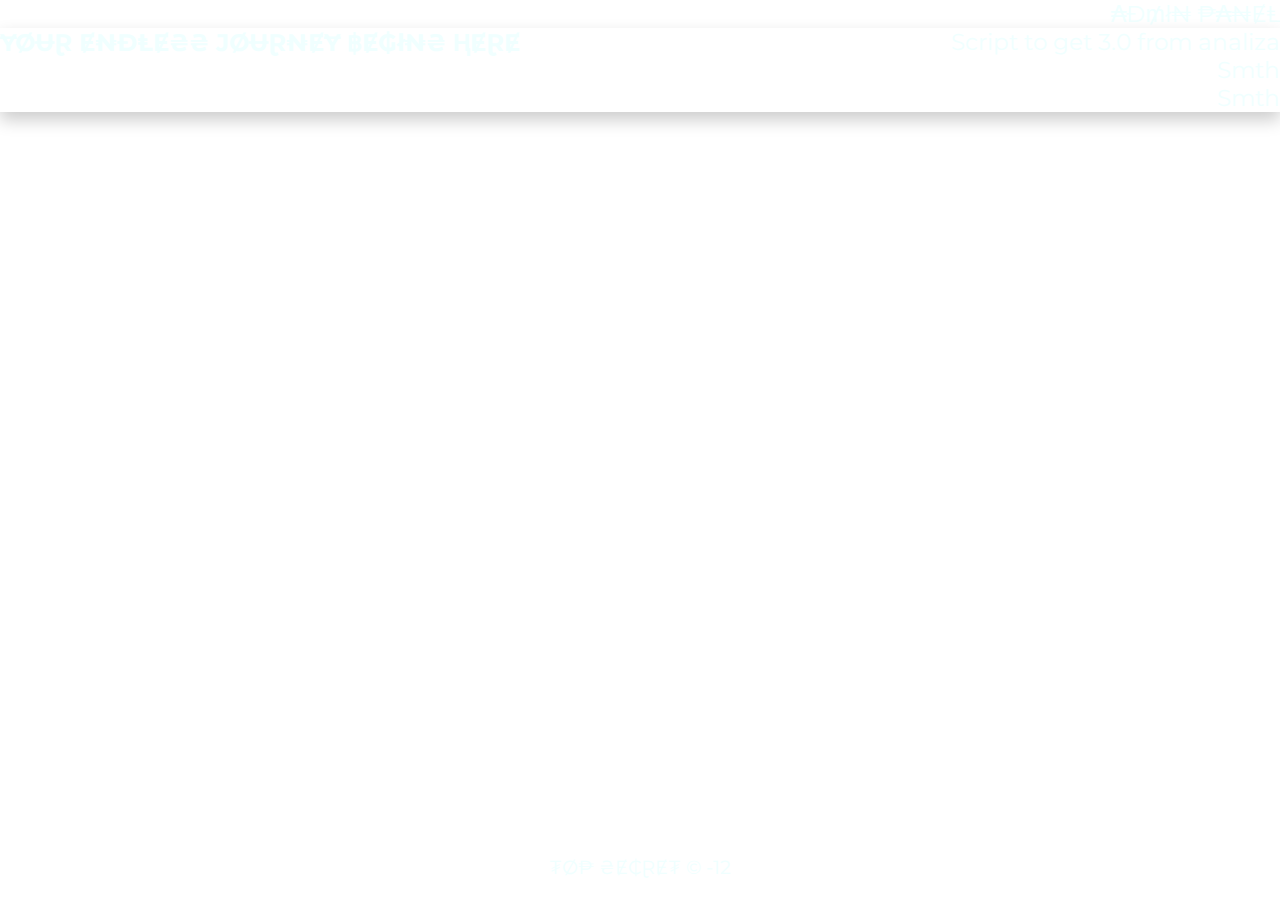
<file: subsites/admin/index.html>
<!DOCTYPE html>
<html>
<head>
    <meta charset="UTF-8">
    <meta name="viewport" content="width=device-width, initial-scale=1">
    <link rel="preconnect" href="https://fonts.gstatic.com">
    <link href="https://fonts.googleapis.com/css2?family=Montserrat:wght@300&display=swap" rel="stylesheet">
    <link rel="preconnect" href="https://fonts.gstatic.com">
    <link href="https://fonts.googleapis.com/css2?family=Montserrat:wght@700&display=swap" rel="stylesheet">
    <link rel="stylesheet" href="./style.css">
    <title>₳Đ₥ł₦</title>
</head>
<body>
    
    <div class="baner">
        <div class="menu-btn">
            <span>₳Đ₥ł₦ ₱₳₦ɆⱠ</span>
            <div class="menu-dropdown">
                <a href="#">Script to get 3.0 from analiza</a>
                <a href="#">Smth</a>
                <a href="#">Smth</a>
            </div>
        </div>
    </div>

    <div class="main-content">
        <div class="box">
            <p>ɎØɄⱤ Ɇ₦ĐⱠɆ₴₴ JØɄⱤ₦ɆɎ ฿Ɇ₲ł₦₴ ⱧɆⱤɆ</p>
            <!-- <video autoplay muted loop id="video"><source src="../../assets/photos/Stars.mp4"></video> -->
        </div>
    </div>
    <div class="footer">
        <div class="ft-section">
            <p>₮Ø₱ ₴Ɇ₵ⱤɆ₮ &copy; -12</p>
        </div>
    </div>
</body>
</html>
</file>
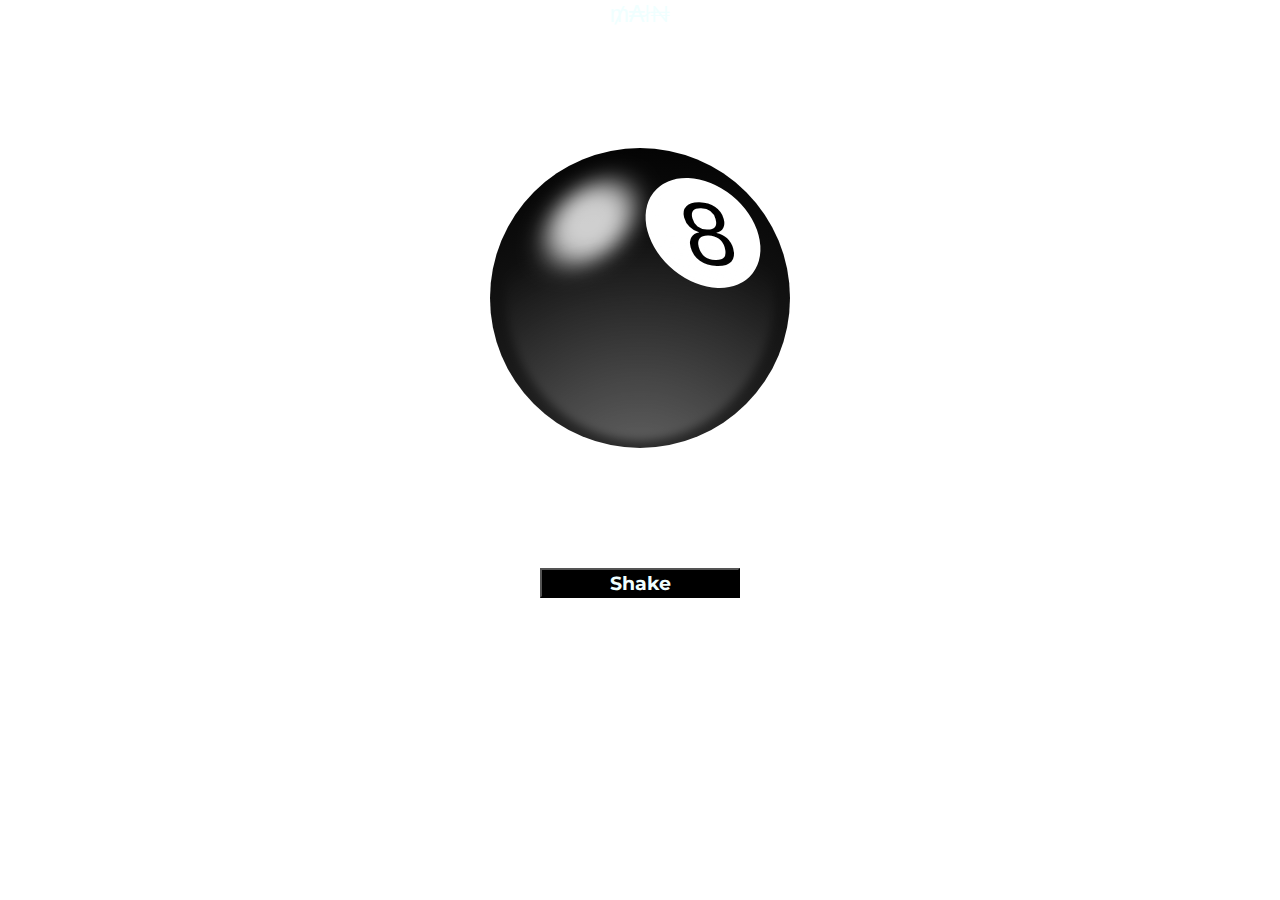
<file: subsites/why/1/index.html>
<!DOCTYPE html>
<html>
<head>
    <meta charset="UTF-8">
    <meta name="viewport" content="width=device-width, initial-scale=1">
    <link rel="preconnect" href="https://fonts.gstatic.com">
    <link href="https://fonts.googleapis.com/css2?family=Montserrat:wght@300&display=swap" rel="stylesheet">
    <link rel="preconnect" href="https://fonts.gstatic.com">
    <link href="https://fonts.googleapis.com/css2?family=Montserrat:wght@700&display=swap" rel="stylesheet">
    <link rel="stylesheet" href="./style.css">
    <title>Ilmn</title>
</head>
<body>
    <div class="baner">
        <div class="menu-btn">
            <a href="../../../"><span>₥₳ł₦</span></a>
        </div>
    </div>
    <!-- <div class="ball">
        <div class="outer-circle">
            <div class="inner-circle">
                <p>8sup</p>
            </div>
        </div>
    </div> -->
    <div class="center">
        <div class="shake">
        <section class="stage">
            <div class="ball">
                <span class="shadow"></span>
                <span id="eight" class="eight"></span>
            </div>
        </section>
        </div>
    </div>
    <div class="center">
            <input type="button" onclick="ballClick(); shake()" value="Shake">
    </div>
    <script type="text/javascript" src="./words.js"></script>
</body>
</html>
</file>
<file: subsites/admin/style.css>
* {
    font-family: 'Montserrat', sans-serif;
    margin: 0;
}
body {
    color: azure;
    /* background-image: url(../../assets/photos/cosmos.jpg); */
    background-image: url("https://media.giphy.com/media/h5XENtRSEjj8tELOXW/giphy.gif");
    background-size: cover;
}
form{
    color: azure;
    text-align: right;
    align-items: right;
    justify-content: right;
}

.baner > div {
    text-align: right;
    font-size: 1.2em;
}
.baner {
    color: azure;
    width: 100%;
    height: 10%;
    display:grid;
    grid: auto / auto;
    font-size: 1.2em;
}
.box {
    justify-content: left;
    height: 100%;
    align-items: left;
    transition: 0.4s linear;
    transition-duration: 0.9s;
    color: azure;
    font-weight: bold;
}
.colors{
    color: #00111F;
    color: #1E405B;
    color: #155075;
    color: #2C5E8C;
    color: #D9D78E;
}
.footer .ft-section {
    text-align: center;
    font-size: 1.2em;
}.footer p {
    margin: 0;
}
.footer {
    color: azure;
    display: grid;
    width: 100%;
    height: 5%;
    grid: auto / auto;
    position: absolute;
    bottom: 0;
    /* Once i had 12 somone gave me this brilian ciph[...] but with minus[...]*/
}
.form-section{
    justify-content: center;
    align-items: center;
}.login{
    display: grid;
    grid: auto / auto;
    position: absolute;
    bottom: 10%;
    right: 0;
    align-items: right;
}
.main-content p {
    font-size: 1.5em;;
}
.main-content{
    display: grid;
    grid: auto / auto;
    text-align: left;
    width: 100%;
    align-items: left;
}
.menu-btn:hover .menu-dropdown {
    display: block;
    transition-duration: 0.4;
    transition: 0.4s linear;
}
.menu-btn:hover {
    transition-duration: 0.4s;
    transition: 0.4s linear;
}
.menu-btn{
    color: azure;
    position: relative;
    display: inline-block;
    cursor: pointer;
}
.menu-dropdown a {
    color: azure;
    text-decoration: none;
    display: block;
    padding-left: 5%;
}
.menu-dropdown a:hover {
    background-blend-mode: luminosity;
    color: #D9D78E;
}
.menu-dropdown {
    width: 100%;
    display: none;
    position: absolute;
    background-blend-mode: lighten;
    box-shadow: 0px 8px 16px 0px rgba(0,0,0,0.2);
    z-index: 1;
    transition: 0.4s;
}
video{
    /* border-radius: 100%; */
    background-image: url(../assets/photos/cosmos.jpg);
    box-shadow: 0px 0px 32px 16px black inset;
    margin: 0;
}
</file>
<file: subsites/why/1/style.css>
* {
    font-family: 'Montserrat', sans-serif;
    margin: 0;
}
body {
    color: azure;
    background-image: url(../../../assets/photos/cosmos.jpg);
    background-image: url("https://media.giphy.com/media/l0HlHvOAOB2X80lva/giphy.gif");
    background-size: cover;
}
.baner > div {
    text-align: center;
    font-size: 1.2em;
}
.baner {
    color: azure;
    width: 100%;
    height: 10%;
    display:grid;
    grid: auto / auto;
    font-size: 1.2em;
}
a{
    color: azure;
    text-decoration: none;
    display: block;
    cursor: pointer;
}
.baner div span:hover{
    color: #D9D78E;
}
.ball {
    display: inline-block;
    width: 100%;
    height: 100%;
    margin: 0;
    border-radius: 50%;
    position: relative;
    background: radial-gradient(circle at 50% 120%, #323232, #0a0a0a 80%, #000000 100%);
}
.stage {
    width: 300px;
    height: 300px;
    display: inline-block;
    margin: 20px;
    perspective: 1200px;
    perspective-origin: 50% 50%;
}
.ball .shadow {
    position: absolute;
    width: 100%;
    height: 100%;
    background: radial-gradient(circle at 50% 50%, rgba(0, 0, 0, 0.4), rgba(0, 0, 0, 0.1) 40%, rgba(0, 0, 0, 0) 50%);
    transform: rotateX(90deg) translateZ(-150px);
    z-index: -1;
}
.ball:before {
    content: "";
    position: absolute;
    background: radial-gradient(circle at 50% 120%, rgba(255, 255, 255, 0.5), rgba(255, 255, 255, 0) 70%);
    border-radius: 50%;
    bottom: 2.5%;
    left: 5%;
    opacity: 0.6;
    height: 100%;
    width: 90%;
    filter: blur(5px);
    z-index: 2;
}
.ball:after {
    content: "";
    width: 100%;
    height: 100%;
    position: absolute;
    top: 5%;
    left: 10%;
    border-radius: 50%;
    background: radial-gradient(circle at 50% 50%, rgba(255, 255, 255, 0.8), rgba(255, 255, 255, 0.8) 14%, rgba(255, 255, 255, 0) 24%);
    transform: translateX(-80px) translateY(-90px) skewX(-20deg);
    filter: blur(10px);
}
.ball .eight {
    width: 110px;
    height: 110px;
    margin: 30%;
    background: white;
    border-radius: 50%;
    transform: translateX(68px) translateY(-60px) skewX(15deg) skewY(2deg);
    position: absolute;
}
.ball .eight:before {
    content: "8";
    display: block;
    position: absolute;
    text-align: center;
    height: 80px;
    width: 100px;
    left: 50px;
    margin-left: -40px;
    top: 44px;
    margin-top: -40px;
    color: black;
    font-family: Arial;
    font-size: 90px;
    line-height: 104px;
}
.center{
    margin-top: 100px;
    justify-content: center;
    display: grid;
    grid: auto / auto;
}
input{
    width: 200px;
    height: 30px;   
    font-size: 1.2em;
    font-weight: bold;
    background-color: #000000;
    color: azure;
}
input:hover{
    background-color: #D9D78E;
    color: #000000;
}
input:active{
    background-color: rgb(138, 16, 83);
}
.shake{
    /* Start the shake animation and make the animation last for 1 second */
    animation: shake 1s;
}

  @keyframes shake {
    0% { transform: translate(4px, 4px) rotate(0deg); }
    10% { transform: translate(-4px, -4px) rotate(-1deg); }
    20% { transform: translate(-7px, 0px) rotate(1deg); }
    30% { transform: translate(7px, 4px) rotate(0deg); }
    40% { transform: translate(4px, -4px) rotate(1deg); }
    50% { transform: translate(-4px, 4px) rotate(-1deg); }
    60% { transform: translate(-7px, 4px) rotate(0deg); }
    70% { transform: translate(7px, 4px) rotate(-1deg); }
    80% { transform: translate(-4px, -4px) rotate(1deg); }
    90% { transform: translate(4px, 4px) rotate(0deg); }
    100% { transform: translate(4px, -4px) rotate(-1deg); }
  }
</file>
